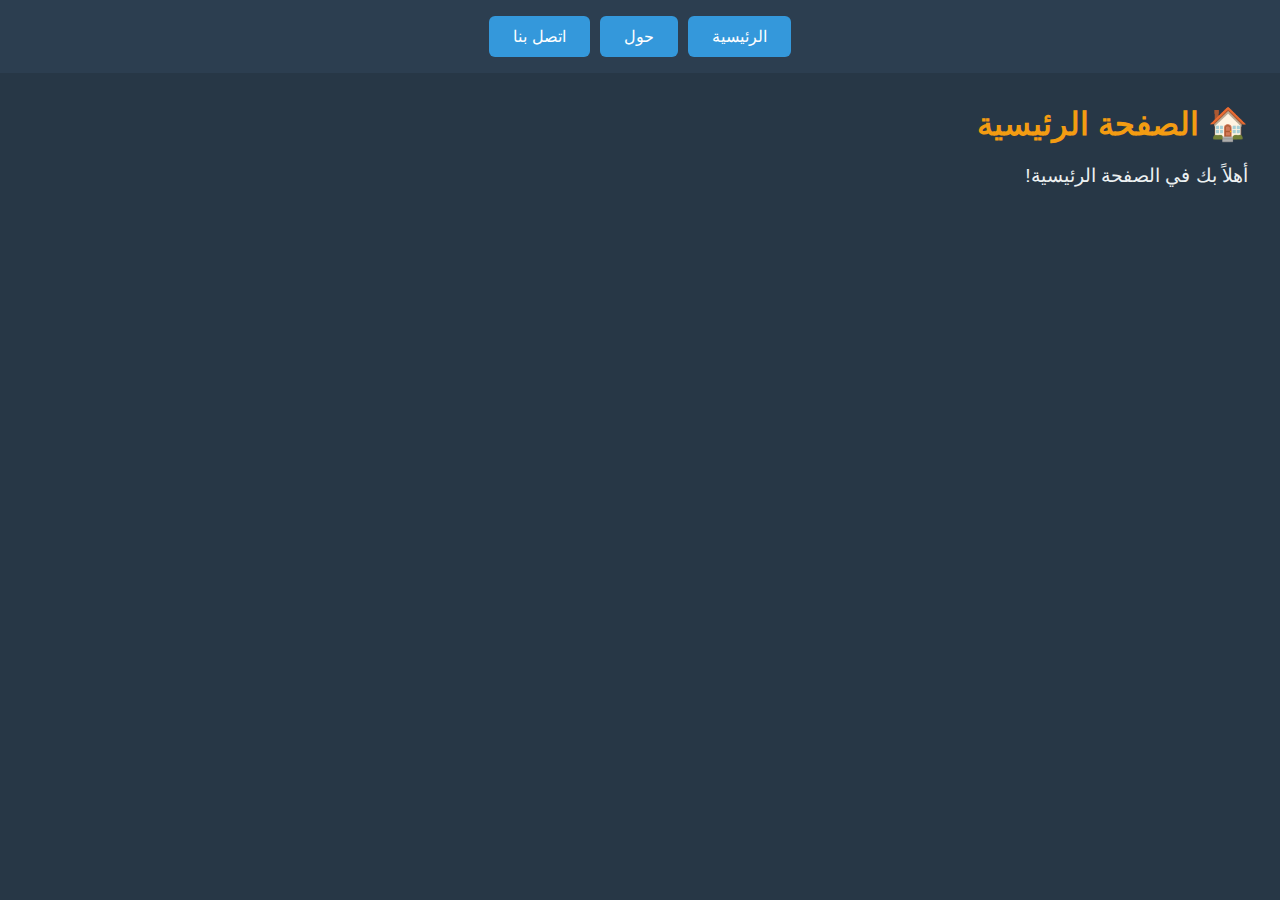
<file: frontend/index.html>
<!DOCTYPE html>
<html lang="ar" dir="rtl">
<head>
  <meta charset="UTF-8" />
  <title>تطبيق Wails</title>
  <link rel="stylesheet" href="./src/app.css" />
</head>
<body>

  <nav>
    <button onclick="loadPage('home.html')">الرئيسية</button>
    <button onclick="loadPage('about.html')">حول</button>
    <button onclick="loadPage('contact.html')">اتصل بنا</button>
  </nav>

  <main id="content">
    <!-- سيتم تحميل الصفحات هنا -->
  </main>

  <script src="./src/main.js"></script>
</body>
</html>
</file>
<file: frontend/src/app.css>
/* إزالة أي خلفية افتراضية لجميع العناصر */
* {
    margin: 0;
    padding: 0;
    box-sizing: border-box;
  }
  
  /* ضبط الطول الكامل للصفحة */
  html, body {
    height: 100%;
    font-family: "Segoe UI", Tahoma, Geneva, Verdana, sans-serif;
    direction: rtl;
    background-color: #1b2636;
    color: #f0f0f0;
    display: flex;
    flex-direction: column;
  }
  
  /* شريط التنقل */
  nav {
    background-color: #2c3e50;
    display: flex;
    justify-content: center;
    gap: 10px;
    padding: 1rem;
    box-shadow: 0 2px 5px rgba(0, 0, 0, 0.3);
  }
  
  /* الأزرار */
  nav button {
    background-color: #3498db;
    border: none;
    color: white;
    padding: 0.7rem 1.5rem;
    font-size: 1rem;
    border-radius: 6px;
    cursor: pointer;
    transition: background-color 0.3s ease, transform 0.2s ease;
  }
  
  nav button:hover {
    background-color: #2980b9;
    transform: scale(1.05);
  }
  
  /* المحتوى */
  main#content {
    flex: 1;
    width: 100%;
    background-color: #273746;
    padding: 2rem;
    overflow-y: auto;
  }
  
  /* العناوين */
  h1 {
    color: #f39c12;
    font-size: 2rem;
    margin-bottom: 1rem;
  }
  
  /* الفقرات */
  p {
    font-size: 1.2rem;
    line-height: 1.8;
    color: #ecf0f1;
  }
</file>
